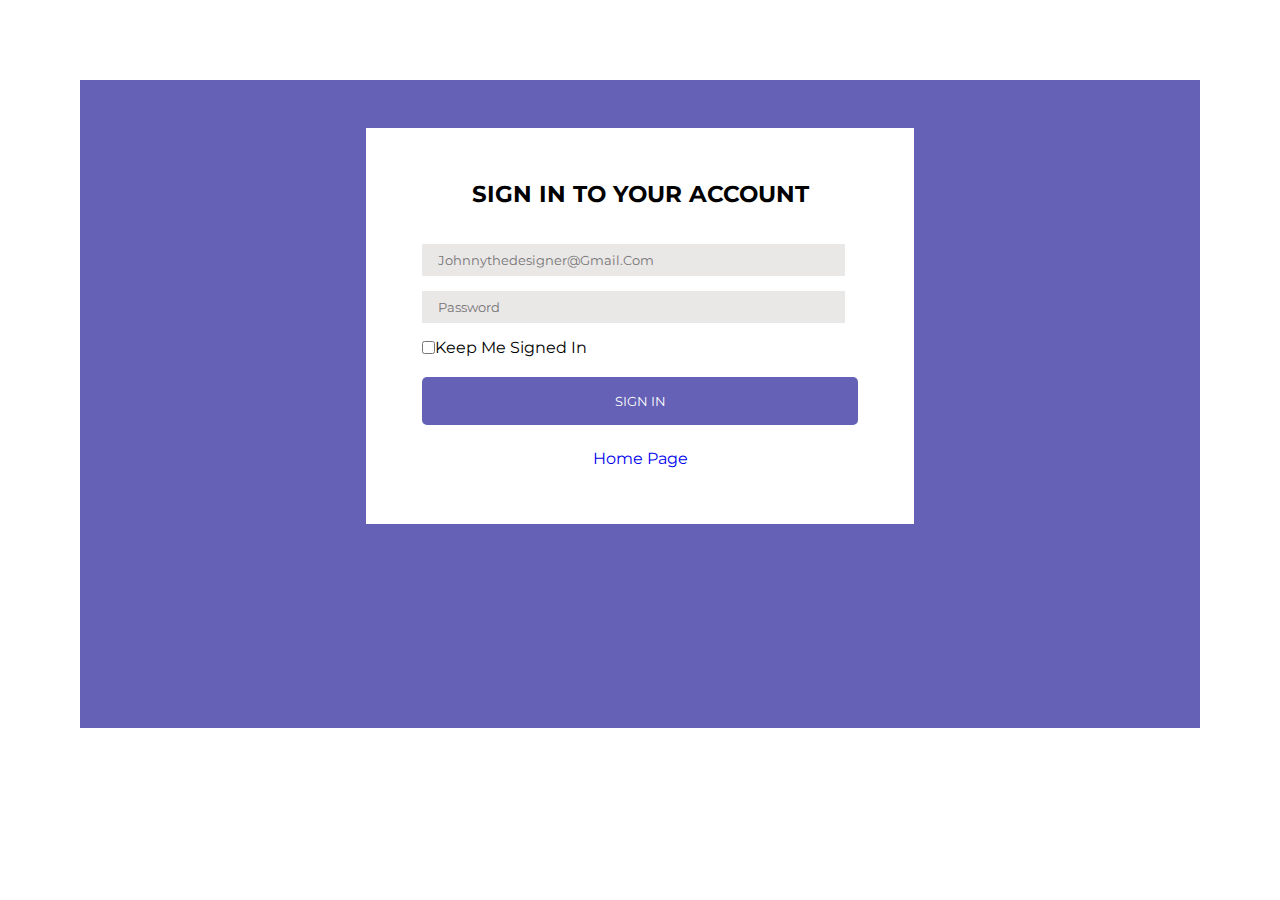
<file: signIn.html>
<!DOCTYPE html>
<html lang="en">
<head>
    <meta charset="UTF-8">
    <meta http-equiv="X-UA-Compatible" content="IE=edge">
    <meta name="viewport" content="width=device-width, initial-scale=1.0">
    <title>Document</title>

    <link rel="stylesheet" href="./index.css">
</head>
<body>
    <div>       
        <div class='Login_container'>
            <div class="Login_cont">
                <div class='Login'>
                    <h1>SIGN IN TO YOUR ACCOUNT</h1>
                     
                    <form>   
                       <input type='email' id="email_input" placeholder='johnnythedesigner@gmail.com'/>
     
                       <input type='password' id="password_input" placeholder='Password'/>                
                    </form>

                    <div class='Login_checker'> 
                        <input id="check_box" type='checkbox'/>
                        <p>Keep Me Signed In</p>
                     </div>
            
                    <button id="sign_in" class='Login_button'>
                        SIGN IN
                    </button>
               
                    <div class='Login_check'>
                        <a id="home_page" href="./indeex.html">
                            <p>
                         Home Page
                           </p>
                        </a>
                     </div>
     
                 </div>
                </div>
             </div>
          </div>
  </div>
</body>
</html>
</file>
<file: index.css>
@import url("https://fonts.googleapis.com/css2?family=Montserrat:wght@100;300;400;500;700&display=swap");

:root {
  --main-color: #070707;
  --sec-color: #e4b36b;
  --bg: #cac7c7;
  --border: 0.1rem solid rgba(226, 220, 220, 0.3);
}

* {
  font-family: "Montserrat", sans-serif;
  margin: 0;
  padding: 0;
  box-sizing: border-box;
  outline: none;
  border: none;
  text-decoration: none;
  text-transform: capitalize;
  transform: 0.2s linear;
}

html {
  overflow-x: hidden;
  scroll-padding-top: 9rem;
  scroll-behavior: smooth;
}

html::-webkit-scrollbar {
  width: 0.8rem;
}

html::-webkit-scrollbar-track {
  background: transparent;
}

html::-webkit-scrollbar-thumb {
  background: #cac7c7;
  border-radius: 5rem;
}

body {
  background: #000;
}

.section {
  padding: 2rem 7%;
}

.heading {
  text-align: center;
  color: #fff;
  text-transform: uppercase;
  padding-bottom: 3.5rem;
  font-size: 4rem;
}

.heading span {
  color: #e6b162;
  text-transform: uppercase;
}

.btn {
  margin-top: 1rem;
  display: inline-block;
  padding: 0.7rem 2rem;
  font-size: 1rem;
  border: 2px solid #fff;
  color: #fff;
  background: transparent;
  cursor: pointer;
}

.btn:hover {
  background: #d6bd98;
}

.header {
  display: flex;
  align-items: center;
  justify-content: space-between;
  padding: 0.5rem 7%;
  border-bottom: var(--border);
  background: white;
  position: fixed;
  top: 0%;
  left: 0%;
  right: 0%;
  z-index: 1000;
}

.header .Logo {
  text-align: center;
}

.header .Logo h1 {
    font-size: 1.5rem;
    color: black;
}

.header .navbar a {
  margin: 0 1rem;
  font-size: 1rem;
  color: var(--main-color);
}

.header .navbar a:hover {
  color: var(--sec-color);
  border-bottom: 0.1rem solid var(--main-color);
  padding-bottom: 0.5rem;
}

.header .search-form {
  padding: 1rem;
}

.header .search-form button {
  background: white;
  border: 2px solid black;
  padding: 1rem;
}

.home {
    text-align: center;
    color: #fff;
    background: #333;
    padding: 2rem;
    position: relative;
    min-height: 100vh;
}

.home:before {
    content: '';
    background: url(./img1.jpeg) no-repeat top left/cover;
    position: absolute;
    top: 0;
    left: 0;
    width: 100%;
    height: 100%;
    opacity: 0.4;
}

.home .content {
  position: relative;
  top: 15rem;
  padding: 2rem;
  margin: 2rem;
  color: #fff;
}

.home .content h3 {
  font-size: 3.5rem;
  text-transform: uppercase;
  color: #fff;

}

.home .content p {
  font-size: 1rem;
  font-weight: lighter;
  line-height: 1.8rem;
  padding: 1rem 0;
  color: #fff;
}

.home .content a {
  margin-top: 1.5rem;
}

.Login_container {
    background: white;
    padding: 5rem;
    box-sizing: border-box;
    height: 100vh;
  }
  
  .Login_cont {
    background-color: #6461b6;
    display: flex;
    align-items: center;
    flex-direction: column;
    height: 72vh;
    padding: 3rem;
    margin: 10 0rem;
  }

  .Login {
    background-color: white;
    padding: 3.5rem;
    /* margin: 7.5rem; */
    /* height: 45vh;
    width: 17%; */
    display: flex;
    align-items: center;
    flex-direction: column;
  }
  
  .Login > h1 {
    text-align: center;
    position: relative;
    top: -20px;
    font-weight: bold;
    font-size: 23px;
    padding: 1rem;
  }
  
  Login > form {
    margin-top: 2rem;
  }

  .Login > form > input {
    height: 25px;
    margin-bottom: 15px;
    background: rgb(234, 231, 231);
    width: 97%;
    padding: 1rem;
    align-items: center;
    justify-content: center;
  }
  
  .Login_checker {
    display: flex;
    align-items: center;
   text-align: left;
   width: 100%;
  }

  .Login_check {
    display: flex;
    justify-content: flex-end;
    align-items:baseline; 
    font-size: 1rem;
    margin-top: 1.5rem;
  }
  
  .Login .Login_info {
    margin-bottom: 40px;
    text-align: center;
    font-size: 15px;
  }
  
  .Login_button {
    margin-top: 20px;
    padding: 1rem;
    width: 100%;
    border-radius: 5px;
    background-color: #6461b6;
    color: #fff;
  }
</file>
